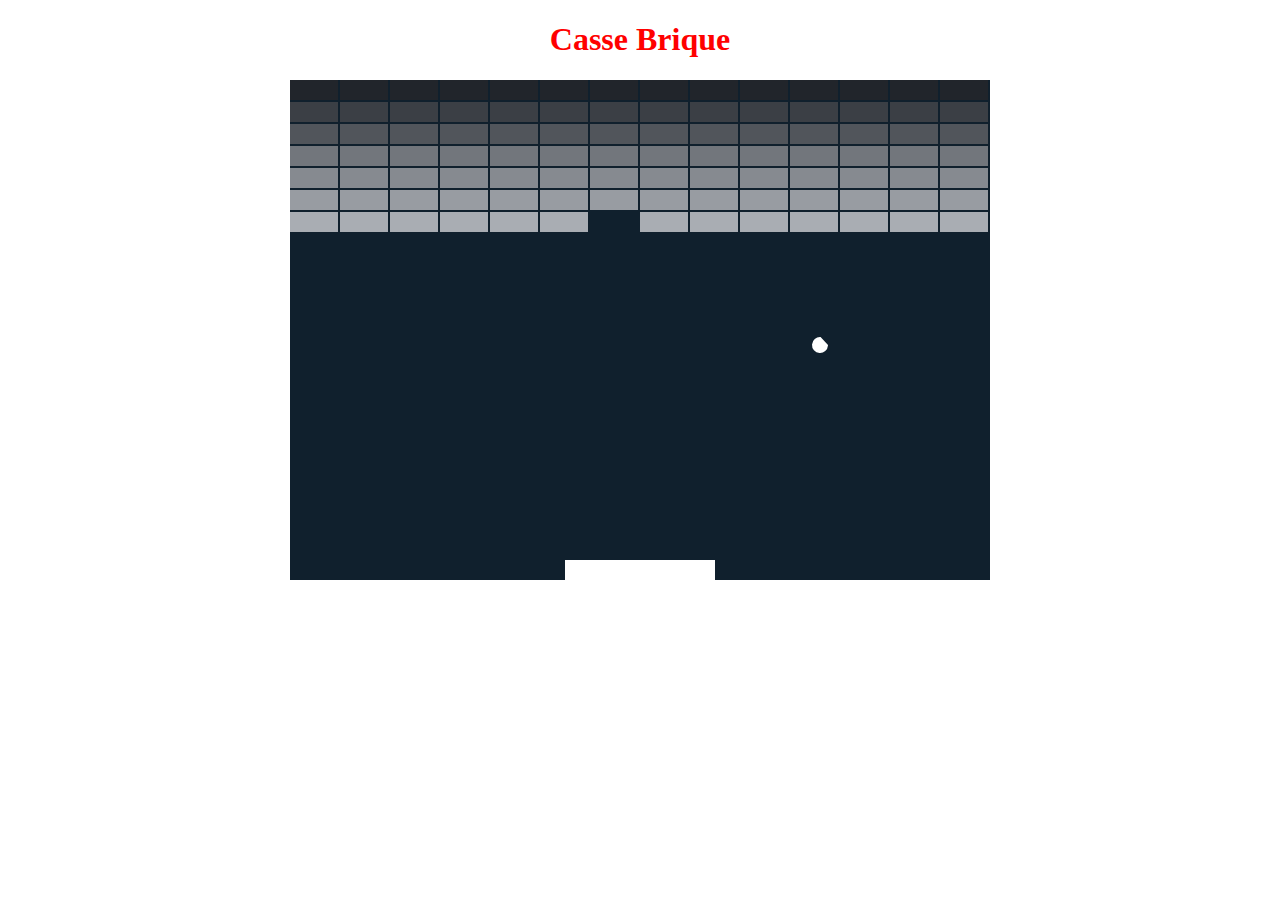
<file: index.html>
<!DOCTYPE html>
<html>
<html lang="fr" dir="ltr">
  <head>
      <meta charset="utf-8">
        <title>Casse Brique Canvas</title>
      <link type="text/css" rel="stylesheet" href="Styles/index.css" >
      <script type="text/javascript" src="JS/index.js"></script>
  </head>
      <body>
           <h1>Casse Brique</h1>
              <div id='conteneur'>
                    <canvas id="canvasElem" width="700" height="500">
                    </canvas>
              </div>
      </body>
</html>
</file>
<file: Styles/index.css>
html, body{
  Background: white;
}

#conteneur {
    width: 700px;
    height: 500px;
    border: 0px solid #333;
    margin: 0 auto;
    text-align: center;
    background: #10202D;
  }

  h1{
    text-align: center;
    color: red;
  }
  h1:hover{
    color:#10202D;
  }
</file>
